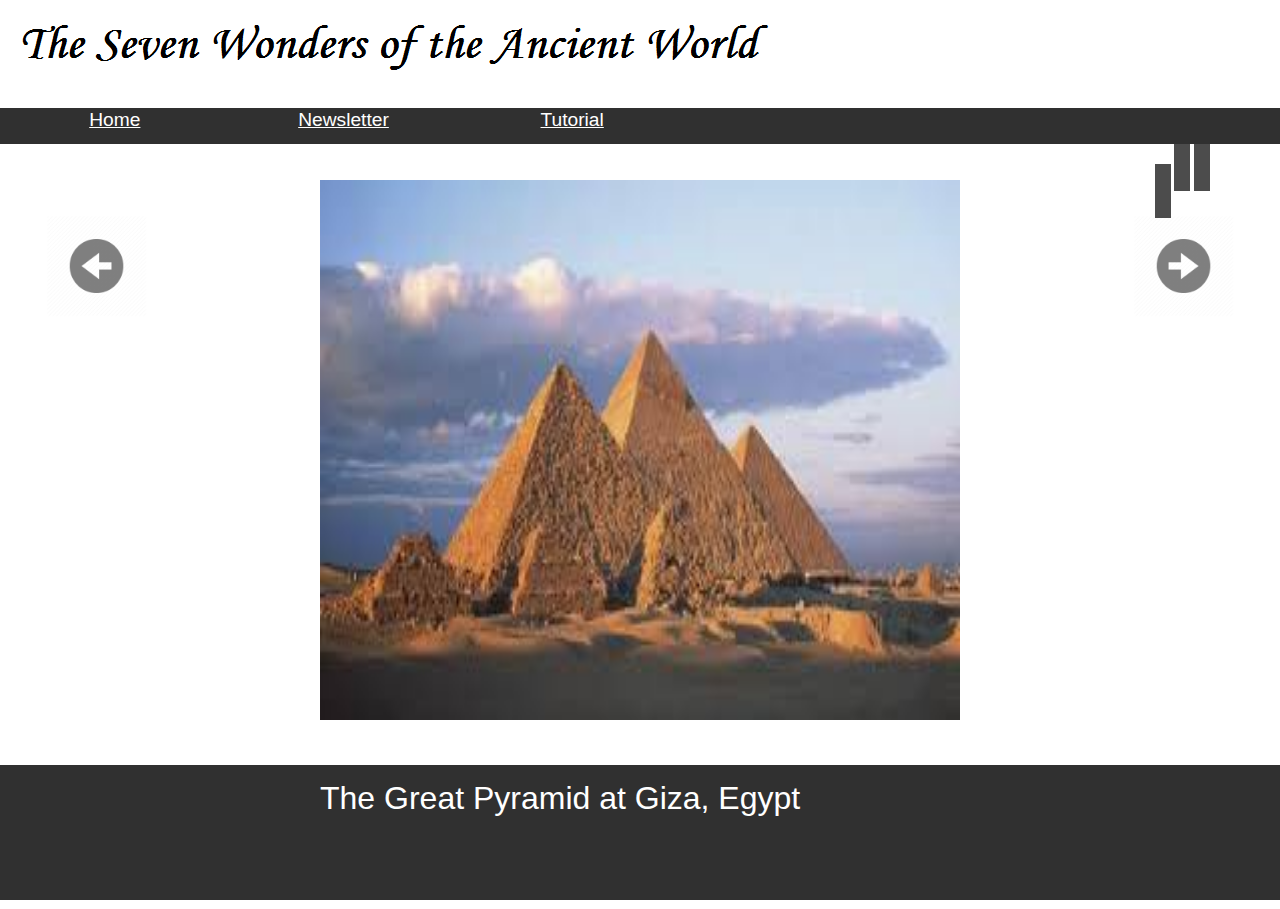
<file: index.html>
<!DOCTYPE html>
<html>
<head>
	<meta charset="UTF-8" />
    <link rel="stylesheet" href="design.css" />
    <script type="text/javascript" src="index.js"></script>
    <title>The Seven Wonders of the Ancient WOrld</title>
</head>
<body>
	<header><img src="seven.png" alt="Seven Wonders" /></header> 

    <div id="slideShow">
        <div id="images">
			<img id="Img7" src="lighthouse.jpg" alt="Light House" />
            <img id="Img6" src="colossus.jpg" alt="Colossus" />
            <img id="Img5" src="mausoleum.jpg" alt="Mausoleum" />
			<img id="Img4" src="temple.jpg" alt="Temple" />
			<img id="Img3" src="statueofzeus.jpg" alt="Statue of Zeus" />
			<img id="Img2" src="hanginggardens.jpg" alt="Hanging Gardens" />
			<img id="Img1" src="pyramid.jpg" alt="Pyramid" />			
        </div>
        <!--the left right buttons, the info and the images shown-->
        <div id="slideNav">
            <!--circles , showes the current img -->
            <div id="slideUp">
                <div id="slideAnimation">
                    <ul>
                        <li id="S0"></li>
                        <li id="S1"></li>
                        <li id="S2"></li>
						<li id="S3"></li>
						<li id="S4"></li>
						<li id="S5"></li>
						<li id="S6"></li>
                    </ul>
                </div>
            </div>
		</div>	
            <!-- the left and right button -->
            <div id="slideArrow">
                <img id="arrowLeft" src="prev.png" alt="Previous" /> 
                <img id="arrowRight" src="next.png" alt="Next" />
            </div>
            <!-- the info -->
            <div id="slideBottom">
                <!-- here you have to add the p tag-->
                <p id="SP0">The Great Pyramid at Giza, Egypt</p>
                <p id="SP1">The Hanging Gardens of Babylon, Iraq</p>
                <p id="SP2">The Statue of Zeus at Olympia, Greece</p>
				<p id="SP3">The Temple of Artemis at Ephesus, Turkey</p>
				<p id="SP4">The Mausoleum at Halicarnassus, Turkey</p>
				<p id="SP5">The Colossus of Rhodes, Greece</p>
				<p id="SP6">The Lighthouse of Alexandria, Greece</p>		
            </div>
			<div id="slideTop">
				<nav>
					<ul>
						<li><a href="index.html" style="color: rgb(255, 255, 255 )">Home</a></li>
						<li><a href="form_newsletter.html" style="color: rgb(255, 255, 255 )">Newsletter</a></li>	
						<li><a href="tutorial.html" style="color: rgb(255, 255, 255 )">Tutorial</a></li>
					</ul>
				</nav>
			</div>
    </div>
</body>
</html>
</file>
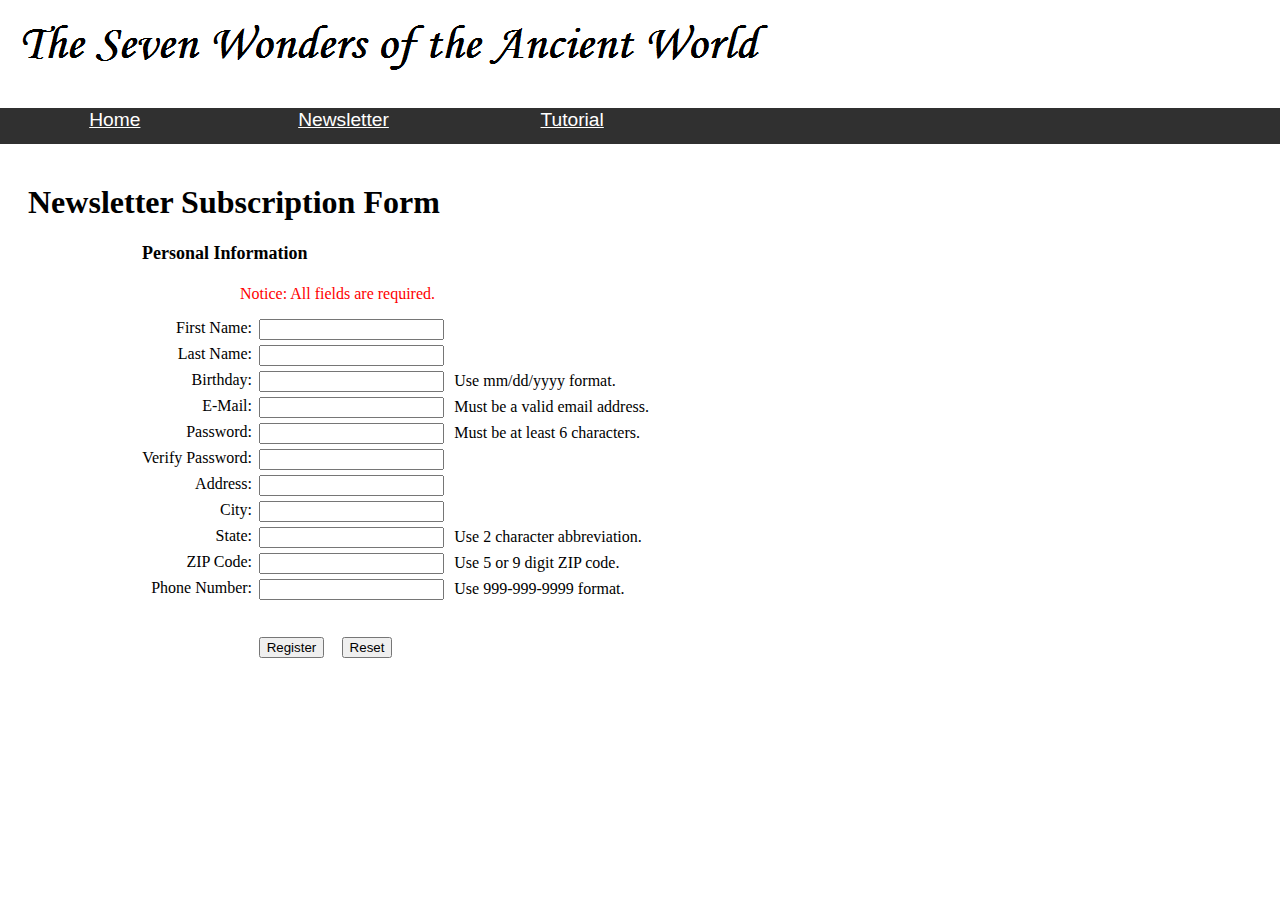
<file: form_newsletter.html>
<!DOCTYPE html>
<html>
<head>
	<meta charset="UTF-8" />
    <link rel="stylesheet" href="design.css" />
	<script type="text/javascript" src="form_library.js"></script>
	<script type="text/javascript" src="form.js"></script>
	<title>The Seven Wonders of the Ancient WOrld/Newsletter Form</title>
</head>
<body>
	<header><img src="seven.png" alt="Seven Wonders" /></header> 

	<section id="main">
		<h1><br /><br />Newsletter Subscription Form </h1>
		
		<form action="newsletter.html" method="get" name="newsletter_form" id="newsletter_form">
			<fieldset>
				<legend>Personal Information</legend>
					<p class="notice">Notice: All fields are required.</p>
					<div class="formLayout">
						<label for="first_name">First Name:</label>
							<input type="text" name="first_name" id="first_name" />
								<span id="first_name_error"> &nbsp;</span><br />
		
						<label for="last_name">Last Name:</label>
							<input type="text" name="last_name" id="last_name" />
								<span id="last_name_error">&nbsp;</span><br />
								
						<label for="birth">Birthday:</label>
							<input type="text" name="birth" id="birth" />
								<span id="birth_error">Use mm/dd/yyyy format.</span><br /> 
                
						<label for="email">E-Mail:</label>
							<input type="email" name="email" id="email" />
								<span id="email_error">Must be a valid email address.</span><br />
            
						<label for="password">Password:</label>
							<input type="password" name="password" id="password" />
								<span id="password_error">Must be at least 6 characters.</span><br />
           
						<label for="verify">Verify Password:</label>
							<input type="password" name="verify" id="verify" />
								<span id="verify_error">&nbsp;</span><br />
			
						<label for="address">Address:</label>
							<input type="text" name="address" id="address" />
								<span id="address_error">&nbsp;</span><br />
            
						<label for="city">City:</label>
							<input type="text" name="city" id="city" />
								<span id="city_error">&nbsp;</span><br />
			
						<label for="state">State:</label>
							<input type="text" name="state" id="state" maxlength="2"/>
								<span id="state_error">Use 2 character abbreviation.</span><br />

						<label for="zip">ZIP Code:</label>
							<input type="text" name="zip" id="zip" />
								<span id="zip_error">Use 5 or 9 digit ZIP code.</span><br />
            
						<label for="phone">Phone Number:</label>
							<input type="text" name="phone" id="phone" />
								<span id="phone_error">Use 999-999-9999 format.</span><br /> 		
					</div>
			</fieldset>
	
			<fieldset>
				<div class="formLayout">
					<label>&nbsp;</label>
						<input type="button" id="register" value="Register" />
						<input type="button" id="reset_form" value="Reset" /><br />
				</div>
			</fieldset>
		</form>
	
		<div id="slideTop">
			<nav>
				<ul>
					<li><a href="index.html" style="color: rgb(255, 255, 255 )">Home</a></li>
					<li><a href="form_newsletter.html" style="color: rgb(255, 255, 255 )">Newsletter</a></li>	
					<li><a href="tutorial.html" style="color: rgb(255, 255, 255 )">Tutorial</a></li>	
				</ul>
			</nav>
		</div>
    		
    </section>
</body>
</html>
</file>
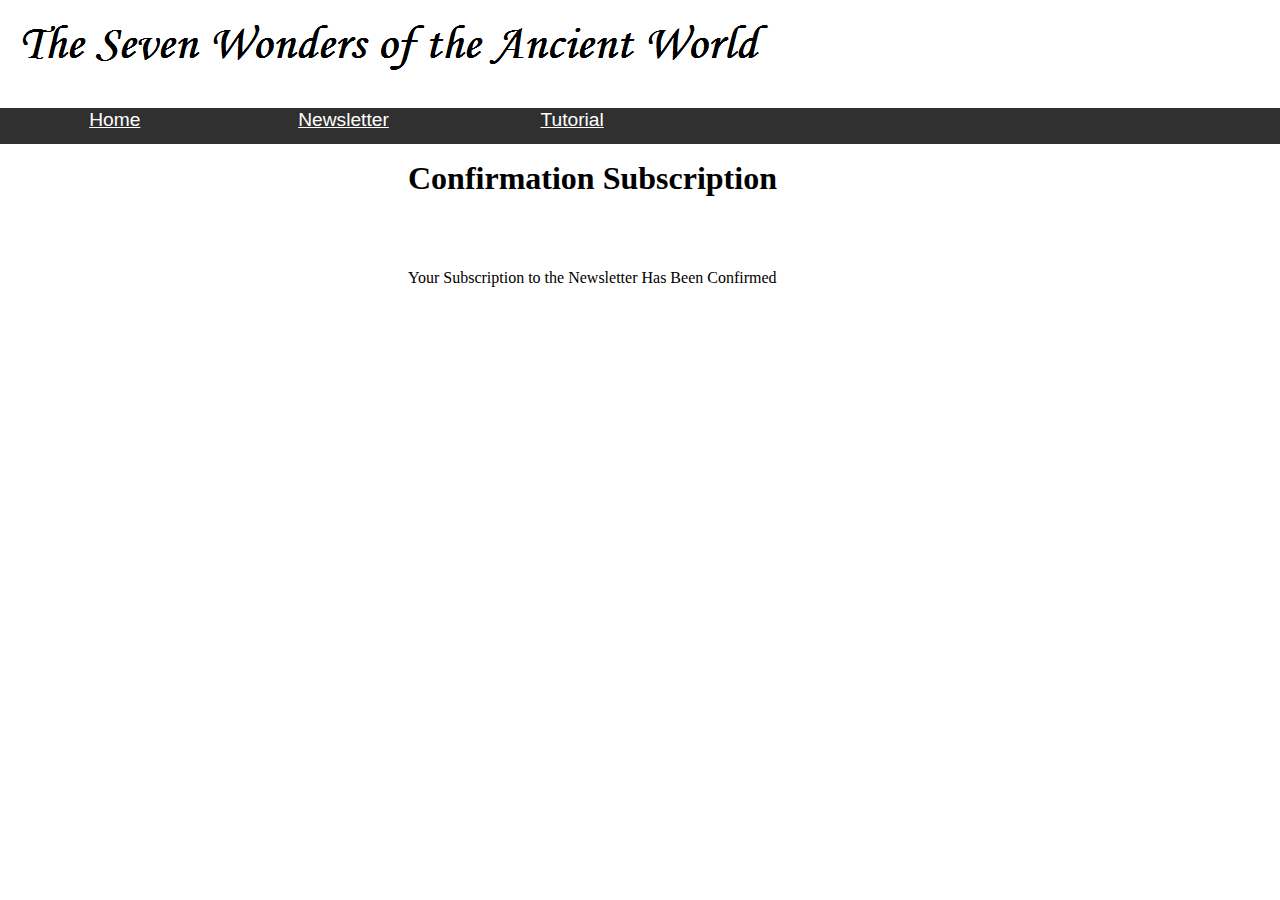
<file: newsletter.html>
<!DOCTYPE html>
<html>
<head>
	<meta charset="UTF-8" />
	<title>Confirmation Subscription</title>
	<link rel="stylesheet" href="design.css" />
</head>

<body>
	<header><img src="seven.png" alt="Seven Wonders" /></header> 
	
	<div id="content">
		<h1>Confirmation Subscription</h1>
		<p>Your Subscription to the Newsletter Has Been Confirmed</p>
	</div>
	
	<div id="slideTop">
		<nav>
			<ul>
				<li><a href="index.html" style="color: rgb(255, 255, 255 )">Home</a></li>
				<li><a href="form_newsletter.html" style="color: rgb(255, 255, 255 )">Newsletter</a></li>	
				<li><a href="tutorial.html" style="color: rgb(255, 255, 255 )">Tutorial</a></li>	
			</ul>
		</nav>
	</div>
</body>
</html>
</file>
<file: design.css>
#images img {
	/* overlays all the images*/
	width: 50%;
	height: 60%;
	position: absolute;
	top: 20%;
    left: 25%;
	transition: 1s;
	visibility: hidden;
}
/* The container */
#slideNav{
	display: block;
	width: 100%;
	height: 100%;
	position: absolute;
	top: 1%;
	left: 0;
}
header {
	display: block;
	width: 100%;
	margin: 0px;
	
}
/* Where the circle are going to be */
#slideUp {
	display: block;
	width: 100%;
	height: 20%;

}

#slideAnimation{
	display: block;
	width: 5%;
	height: 15%;
	margin-right: 5%;
	margin-top: 10%;
	float: right;  /*is going to be on the right side of the slideShow */
}

#slideAnimation ul {
	margin: 0;
	float: right;
	display: block;
	width: 100%;
	height: 100%;
	
}
#slideAnimation li {
	/* We don't need the dots */
	list-style: none;
	display: block;
	background-color: rgba(0,0,0,0.70);
	width: 25%;
	height: 100%;
	margin-left: 5%;
	float: left; /* On the same line */
	visibility: hidden;
	border-bottom-left-radius:: 25px;
	border-top-left-radius:: 25px;
	border-bottom-right-radius:: 25px;
	border-top-right-radius:: 25px;
}

#slideArrow {
	display: block;
	width: 100%;
	height: 15%;
	margin-top: 10%;
}

#arrowLeft {
	width: 8%;
	height: 100%;
	float: left;
	margin-left: 3%;
	opacity: 0.5;
}
/* button effect */
#arrowLeft:hover {
	opacity: 0.8;
}

#arrowRight {
	width: 8%;
	height: 100%;
	float: right;
	margin-right: 3%;
	opacity: 0.5;
}
#arrowRight:hover {
	opacity: 0.8;
}
/* Now we have to add the info at the bottom of the slideShow */

#slideBottom {
	display: block;
	background-color: rgb(48,48,48);
	width: 100%;
	height: 15%;
	position: absolute;
	bottom: 0;
	left: 0;
	
}

#slideBottom p {
	font: normal 200% Arial;
	color: #fff;
	position: absolute;
	background-color: rgb(48,48,48);
	left: 25%;
	margin-top: 15px;
	visibility: hidden;	
}

#slideTop {
	display: block;
	background-color: rgb(48,48,48);
	width: 100%;
	height: 4%;
	position: absolute;
	left: 0;
	top: 12%;
	
}


nav {
display: block;
width: 100%;
}




nav ul {
list-style-type: none;
margin: 0px;
padding: 0px;

font: normal 120% Arial;
}

nav ul li {
display: block;
float: left;
width: 15.6%;
height: 20px;
text-align: center;
color: white;
line-height: 1em;
margin: 2px 14px 5px 15px;
}


nav ul li:hover {
	background-color: rgb(128,128,128);
	color: white;
}


#main {
	
	color: black;

	background-color: rgb(255,255,255);
	margin-left: 20px;
	
}



#main p {
	text-align: left;
	font-size: 16px;
	margin-left: 100px;
}

#content  h1 {

	padding-top: 50px;
	margin-left: 400px;

}

#content p {

	padding-top: 50px;
	margin-left: 400px;

}

p 
{
    color: black;
    background-color: rgb(255,255,255);
}

fieldset {
   margin-top: 1em;
    margin-bottom: 1em;
	width: 600px;
	border: none;
	margin-left: 100px;
	
}

legend {
    color: black;
    font-weight: bold;
    font-size: 18px;
}

.formLayout label {
    float: left;
    width: 7em;
    text-align: right;
	margin-bottom: 0.5em;
}

.formLayout select {
    float: left;
    width: 7em;
    text-align: left;
	margin-left: 0.5em;
    margin-bottom: 0.5em;
}



.formLayout input {
    margin-left: 0.5em;
	margin-right: 0.5em;
   
}



.formLayout br {
    clear: both;
}


.error {
    color: red;
}

.notice {
    color: red;
    font-size: 67%;
    text-align: right;
	margin-left: 14.5em;
}
</file>
